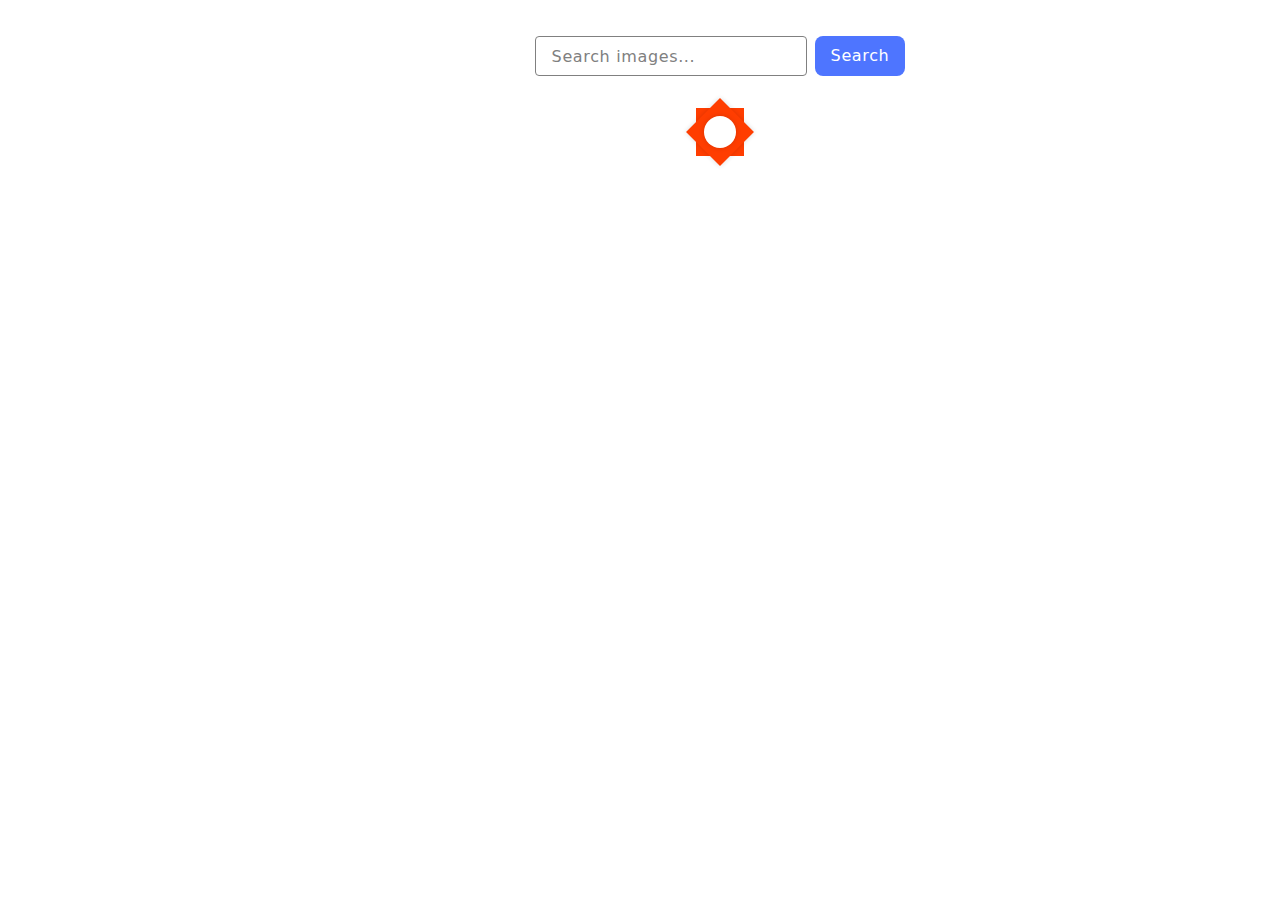
<file: src/index.html>
<!DOCTYPE html>
<html lang="en">

<head>
  <meta charset="UTF-8" />
  <link rel="icon" type="image/svg+xml" href="/favicon.svg" />
  <meta name="viewport" content="width=device-width, initial-scale=1.0" />
  <link rel="stylesheet"
    href="https://cdnjs.cloudflare.com/ajax/libs/modern-normalize/2.0.0/modern-normalize.min.css" />
  <link rel="preconnect" href="https://fonts.googleapis.com" />
  <link rel="preconnect" href="https://fonts.gstatic.com" crossorigin />
  <link href="https://fonts.googleapis.com/css2?family=Montserrat:wght@400;500&display=swap" rel="stylesheet" />
  <title>Home work 11</title>
  <link rel="stylesheet" href="./css/styles.css" />
</head>

<body>
  <form class="search-form">
    <input type="text" class="form-control" name="query" placeholder="Search images..." />

    <button type="submit" class="search-btn">Search</button>
  </form>
  <div class="loader-wrap">
    <span class="loader"></span>
  </div>

  <div class="photo-container">
    <ul class="photo-list"></ul>
  </div>

  <script type="module" src="./main.js"></script>
</body>

</html>
</file>
<file: src/css/styles.css>
/**
  |============================
  | include css partials with
  | default @import url()
  |============================
*/
@import url('./reset.css');

:root {
  font-family: Inter, Avenir, Helvetica, Arial, sans-serif;
  font-size: 16px;
  line-height: 24px;
  font-weight: 400;
  color: #242424;
  background-color: rgba(255, 255, 255, 0.87);
  font-synthesis: none;
  text-rendering: optimizeLegibility;
  -webkit-font-smoothing: antialiased;
  -moz-osx-font-smoothing: grayscale;
  -webkit-text-size-adjust: 100%;
}

body {
  width: 1440px;
}

.search-form {
  display: flex;
  justify-content: center;
  padding-top: 36px;
  margin-bottom: 32px;
}

.form-control {
  width: 272px;
  height: 40px;
  border-radius: 4px;
  background: #fff;
  border-radius: 4px;
  border: 1px solid #808080;
  margin-right: 8px;
  padding: 8px 16px;
}

.form-control::placeholder {
  color: #808080;
  line-height: 1.5;
  letter-spacing: 0.64px;
}

.form-control:hover {
  border: 1px solid #000;
}

.search-btn {
  display: flex;
  padding: 8px 16px;
  justify-content: center;
  align-items: center;
  border-radius: 8px;
  background: #4e75ff;
  color: #fff;
  font-weight: 500;
  line-height: 1.5;
  letter-spacing: 0.64px;
  border: none;
}

.search-btn:hover {
  background-color: #6c8cff;
}

.gallery-image {
  width: 360px;
  height: 200px;
}

.photo-list {
  display: flex;
  max-width: 1158px;
  padding: 24px 15px;
  margin: 0 auto;
  flex-wrap: wrap;
  justify-content: center;
  gap: 24px;
  list-style: none;
}
p {
  text-align: center;
  font-weight: 600;
}

span {
  font-weight: 500;
}
.loader {
  width: 48px;
  height: 48px;
  background: #ff3d00;
  display: block;
  margin: 20px auto;
  position: relative;
  box-sizing: border-box;
  animation: rotationBack 1s ease-in-out infinite reverse;
}
.loader::before {
  content: '';
  box-sizing: border-box;
  left: 0;
  top: 0;
  transform: rotate(45deg);
  position: absolute;
  width: 48px;
  height: 48px;
  background: #ff3d00;
  box-shadow: 0 0 5px rgba(0, 0, 0, 0.15);
}
.loader::after {
  content: '';
  box-sizing: border-box;
  width: 32px;
  height: 32px;
  border-radius: 50%;
  position: absolute;
  left: 50%;
  top: 50%;
  background: #fff;
  transform: translate(-50%, -50%);
  box-shadow: 0 0 5px rgba(0, 0, 0, 0.15);
}
@keyframes rotationBack {
  0% {
    transform: rotate(360px);
  }
  100% {
    transform: rotate(-360deg);
  }
}

/* .gallery {
  display: flex;
  max-width: 1158px;
  padding: 24px 15px;
  margin: 0 auto;
  flex-wrap: wrap;
  justify-content: center;
  gap: 24px;
  list-style: none;
}

.gallery-item {
  width: calc((100% - 48px) / 3);
  transition: transform 500ms cubic-bezier(0.4, 0, 0.2, 1);
}

.gallery-item:hover {
  transform: scale(1.1);
}

.gallery-image {
  display: block;
  width: 100%;
  height: 100%;
} */
</file>
